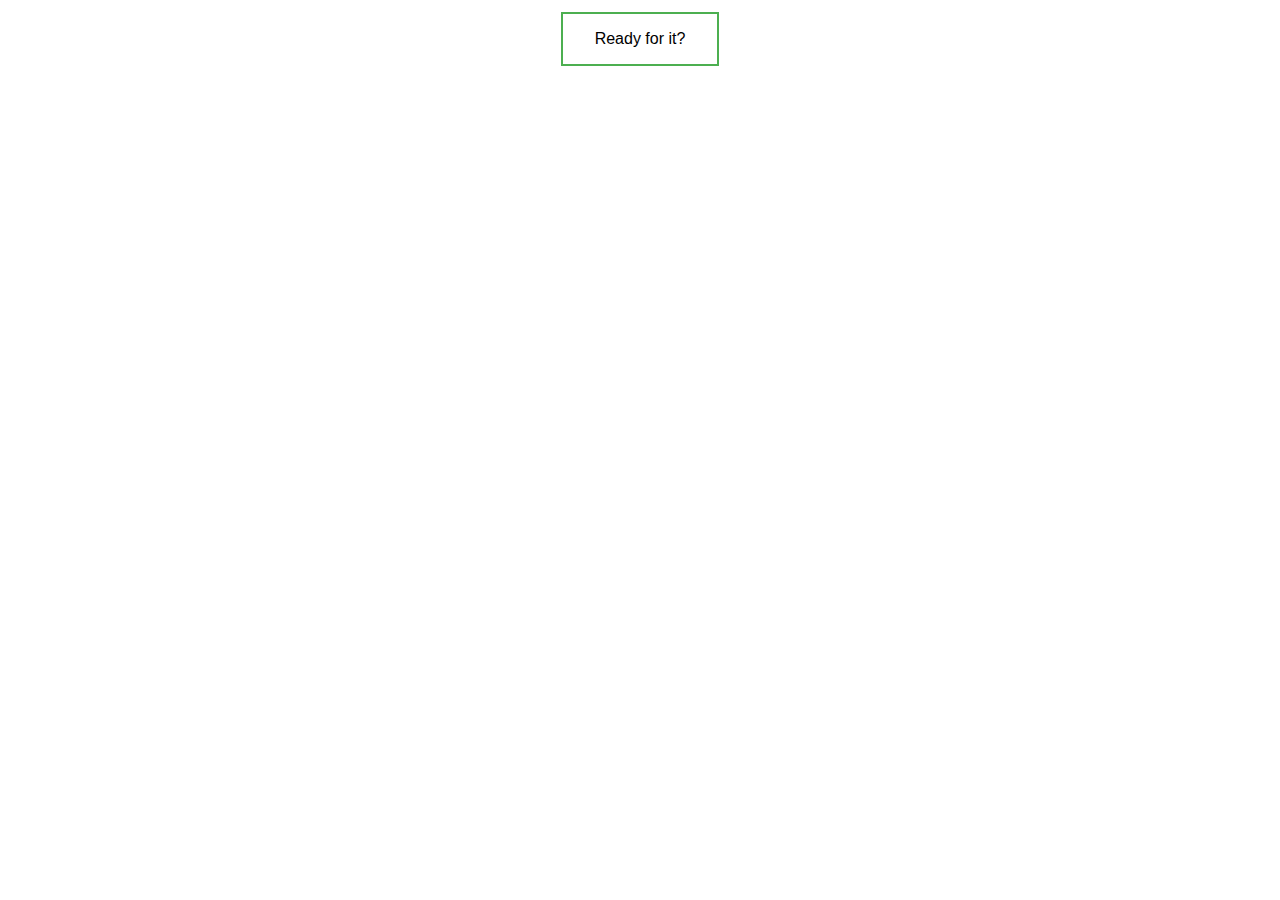
<file: index.html>
<!DOCTYPE html>
<html>
<head>
    <meta charset="UTF-8">
    <meta name="viewport" content="width=device-width, initial-scale=1.0">
    <meta http-equiv="X-UA-Compatible" content="ie=edge">
    <title>HBD!!! :)</title>

    <style>
.button {
  border: none;
  color: white;
  padding: 16px 32px;
  text-align: center;
  text-decoration: none;
  display: inline-block;
  font-size: 16px;
  margin: 4px 2px;
  transition-duration: 0.4s;
  cursor: pointer;
}

.button1 {
  background-color: white;
  color: black;
  border: 2px solid #4CAF50;
}

.button1:hover {
  background-color: #4CAF50;
  color: white;
}
</style>
    <script>
        function openFile() {
            var fileURL = "index1.html"; // Replace with the actual file path
            window.open(fileURL);
        }
    </script>
</head>
<body>
<div align="center">
<button class="button button1" onclick="openFile()">Ready for it?</button>
</div>
</body>
</html>
</file>
